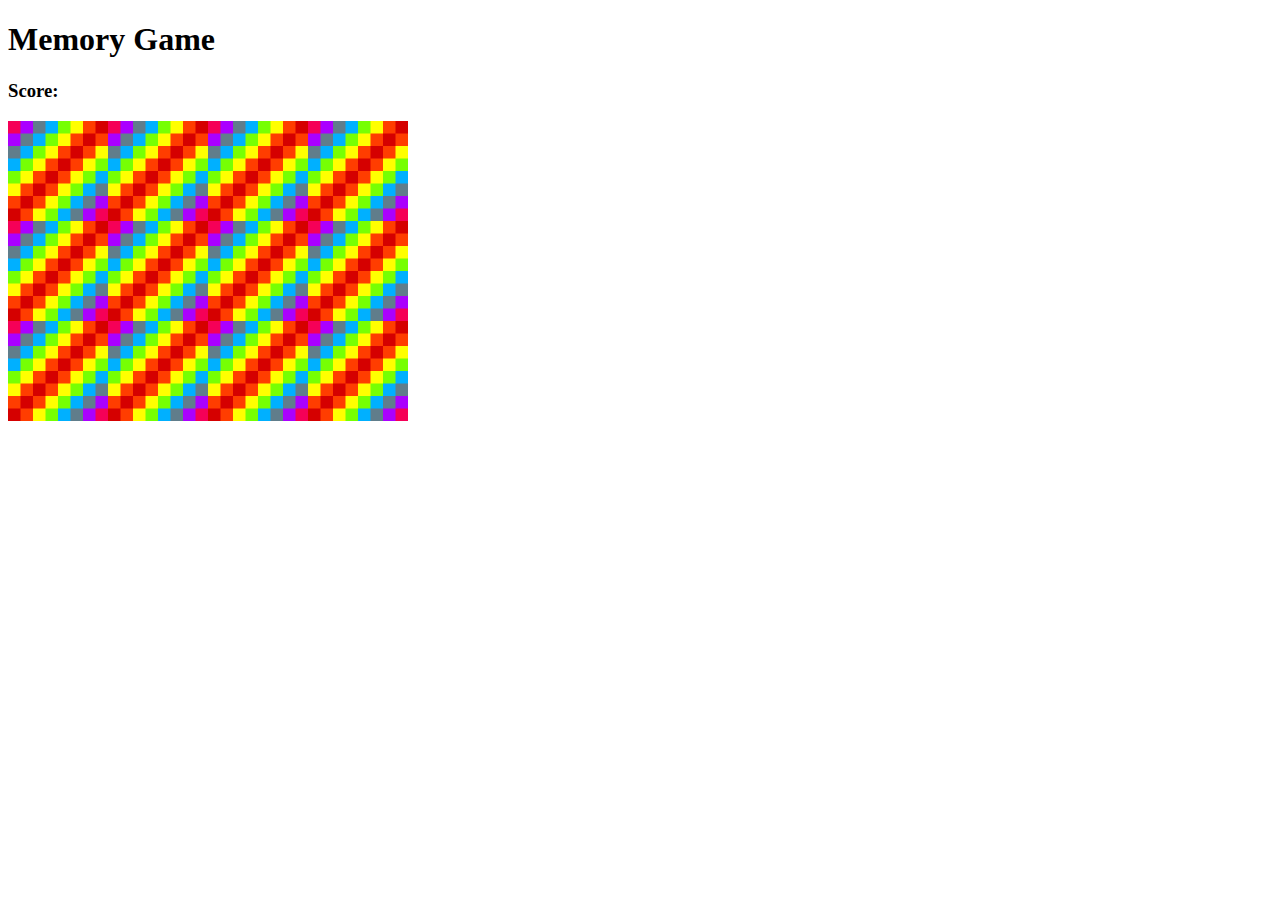
<file: Memory Game/index.html>
<!DOCTYPE html>
<html lang="en">

<head>
    <meta charset="UTF-8">
    <meta http-equiv="X-UA-Compatible" content="IE=edge">
    <meta name="viewport" content="width=device-width, initial-scale=1.0">
    <title>Memory Game</title>
    <link rel="stylesheet" href="styles.css">
</head>

<body>
    <h1>Memory Game</h1>

    <h3>Score: <span id="result"></span></h3>

    <div id="grid"></div>
    

    <script src="scripts.js"></script>
</body>

</html>
</file>
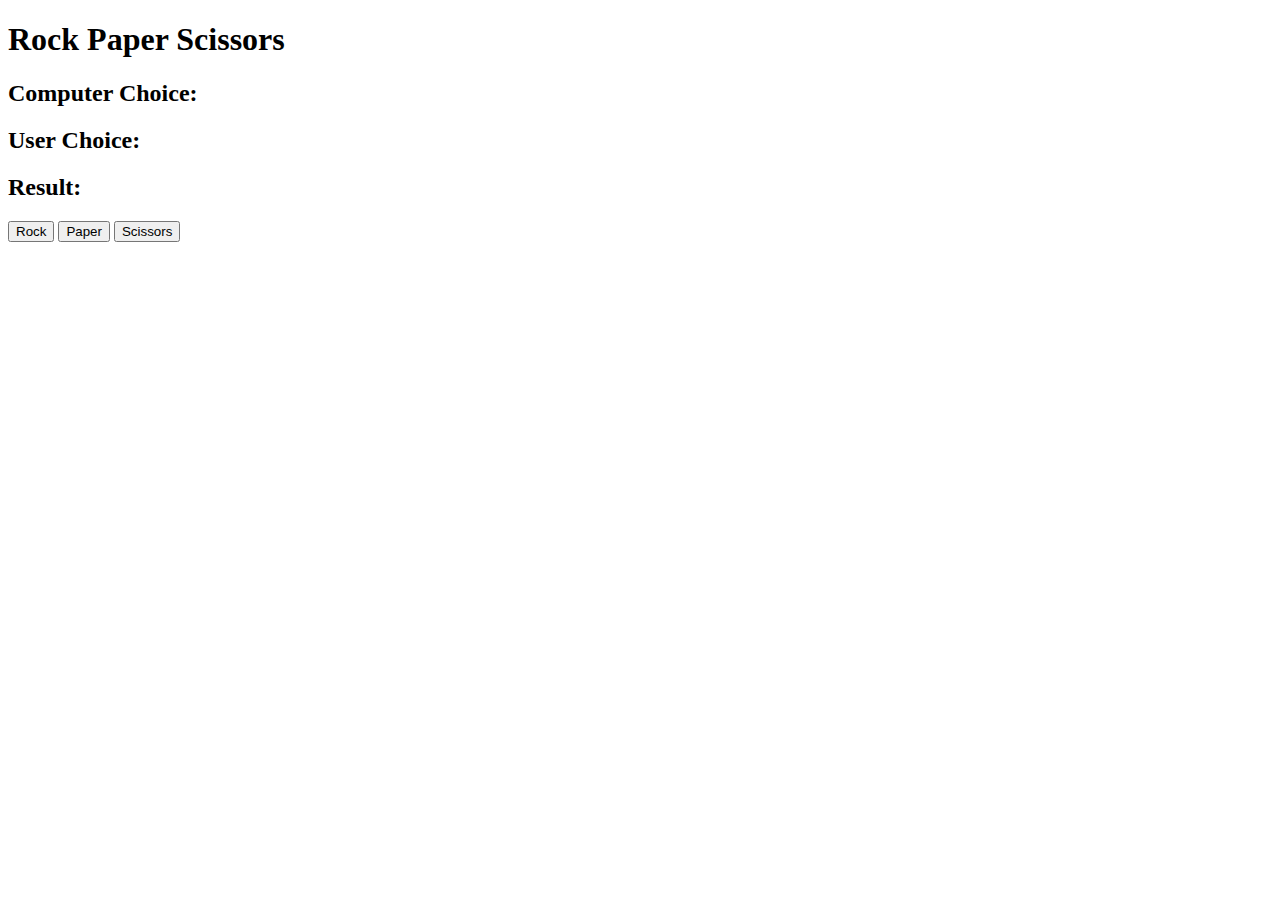
<file: Rock Paper Scissors/index.html>
<!DOCTYPE html>
<html lang="en">

<head>
    <meta charset="UTF-8">
    <meta http-equiv="X-UA-Compatible" content="IE=edge">
    <meta name="viewport" content="width=device-width, initial-scale=1.0">
    <title>Rock Paper Scissors</title>
    <style src="styles.css"></style>
</head>

<body>
    <h1>Rock Paper Scissors</h1>
    <h2>Computer Choice: <span id="computer-choice"></span></h2>
    <h2>User Choice: <span id="user-choice"></span></h2>
    <h2>Result: <span id="result"></span></h2>

    <button id="Rock">Rock</button>
    <button id="Paper">Paper</button>
    <button id="Scissors">Scissors</button>

    <script src="scripts.js"></script>
</body>

</html>
</file>
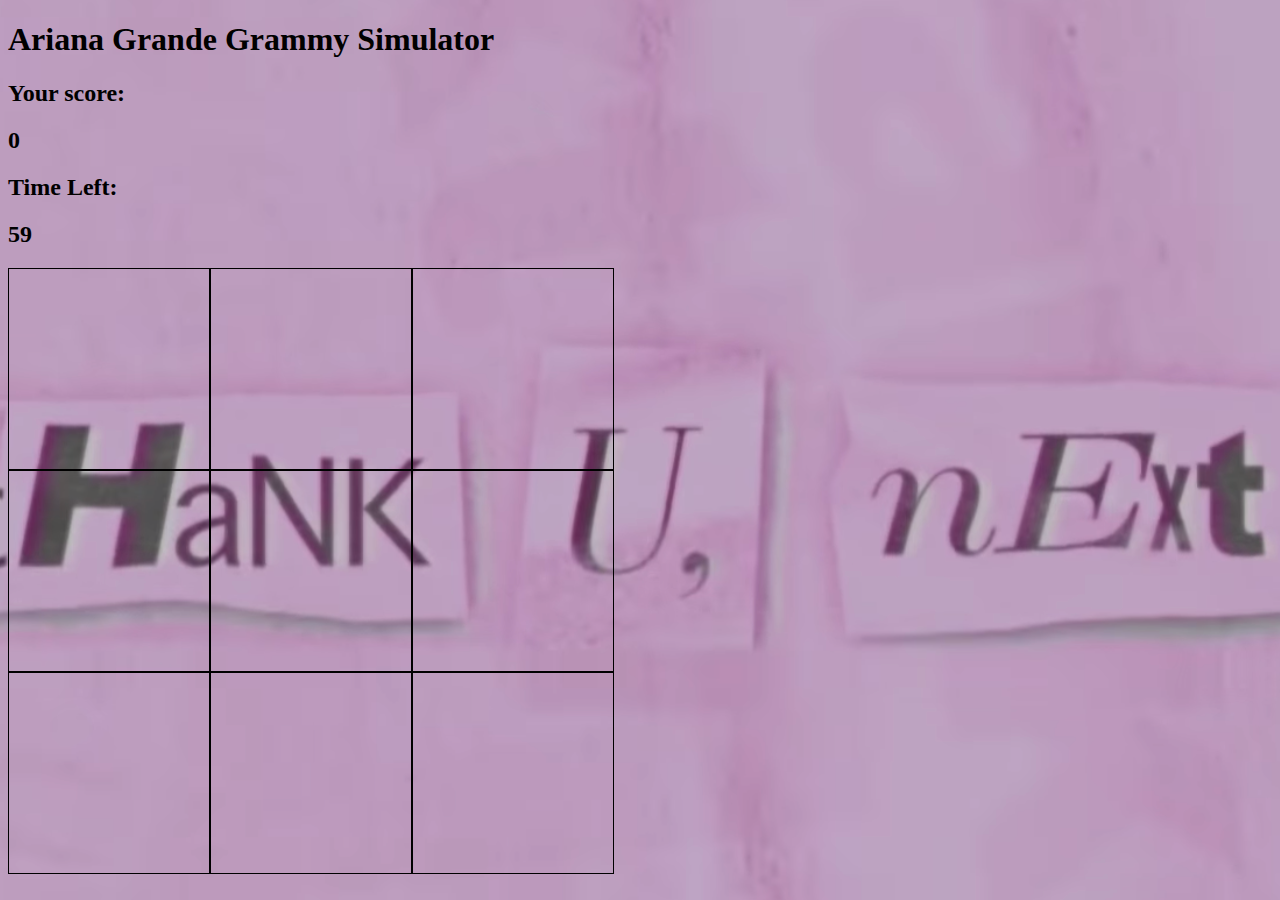
<file: Whack A Mole/index.html>
<!DOCTYPE html>
<html lang="en">
<head>
    <meta charset="UTF-8">
    <meta http-equiv="X-UA-Compatible" content="IE=edge">
    <meta name="viewport" content="width=device-width, initial-scale=1.0">
    <title>Whack A Mole</title>
    <link rel="stylesheet" href="styles.css">

</head>
<body>
    <h1>Ariana Grande Grammy Simulator</h1>
    <h2>Your score:</h2>
    <h2 id="score">0</h2>

    <h2>Time Left:</h2>
    <h2 id="time-left">60</h2>

    <div class="grid">
        <div class="square" id="1"></div>
        <div class="square" id="2"></div>
        <div class="square" id="3"></div>
        <div class="square" id="4"></div>
        <div class="square" id="5"></div>
        <div class="square" id="6"></div>
        <div class="square" id="7"></div>
        <div class="square" id="8"></div>
        <div class="square" id="9"></div>
    </div>

    <script src="scripts.js"></script>
</body>
</html>
</file>
<file: Memory Game/styles.css>
#grid {
    width: 400px;
    height: 300px;
    display: flex;
    flex-wrap: wrap;
}
</file>
<file: Whack A Mole/styles.css>
html {
    background: url(images/background.png) no-repeat center center fixed;
    background-color: rgb(187,152,185);
}


.grid {
    width: 606px;
    height: 606px;
    display: flex;
    flex-wrap: wrap;
}

.square { 
    height: 200px;
    width: 200px;
    border: solid black 1px;
}

.mole {
    background-image: url("images/grammy.png");
    background-size: 200px;
}
</file>
